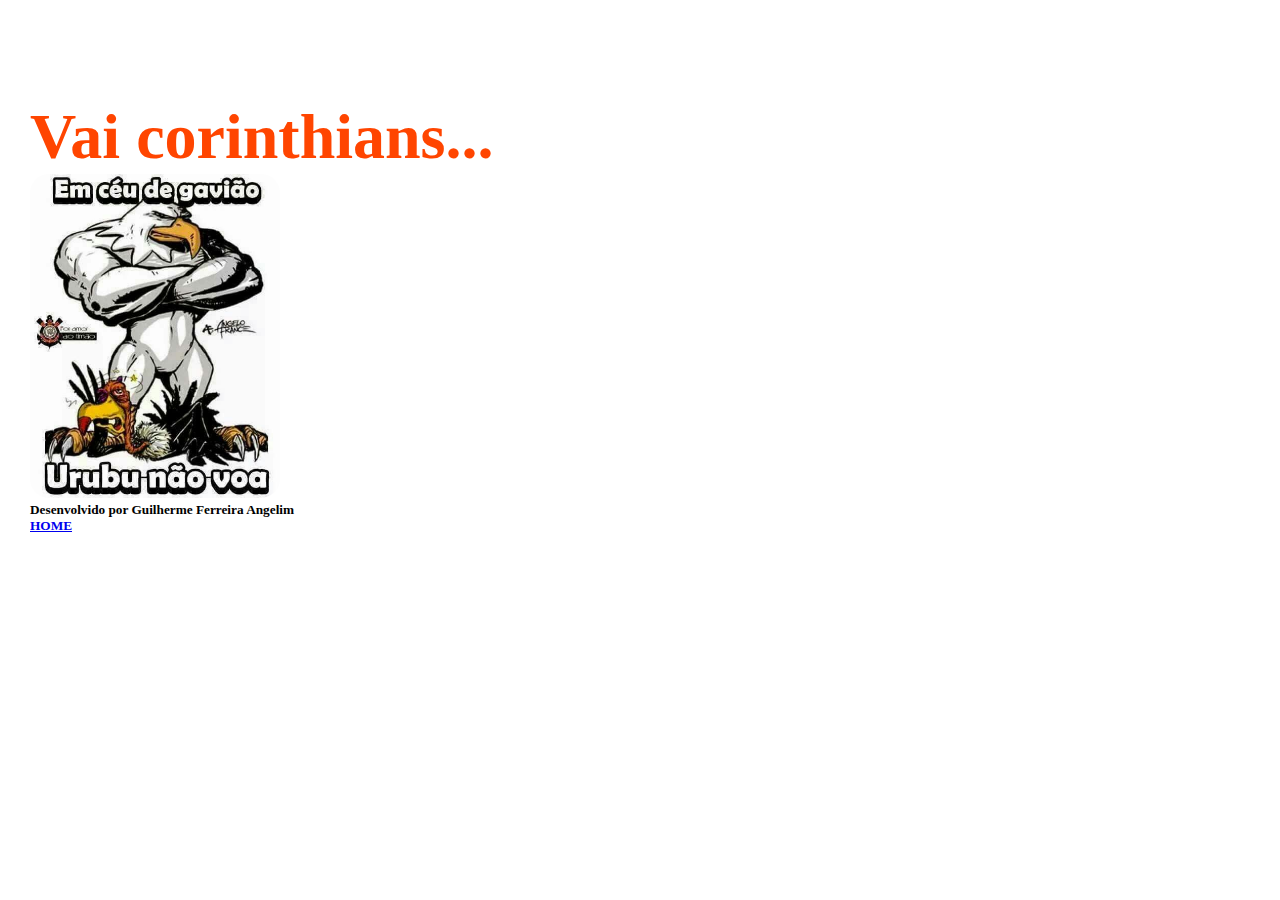
<file: page1.html>
<!DOCTYPE html>
<html lang="pt-br">
<head>
    <meta charset="UTF-8">
    <meta name="viewport" content="width=device-width, initial-scale=1.0">
    <link rel="stylesheet" href="./src/css/página.css">
    <title>Página 1</title>
</head>
<body>
    <header>
        <h1>Vai corinthians...</h1>
        
    </header>
    <main>
        <div>
            <img src="./src/assets/imagem2.jpg"/>
        </div>
    </main>
    <footer>
        <h5>
            Desenvolvido por Guilherme Ferreira Angelim
            <nav>
            <a href="./index.html">HOME</a>
        </nav>
        </h5>
    </footer>

</body>
</html>
</file>
<file: src/css/página.css>
*{
    margin: 0;
    padding: 0;
    box-sizing: border-box;
}

body{
    margin:30px;
    animation: efeito2 0.7s infinite alternate;
}

h1{
    margin-top: 100px;
    font-size: 4rem;
    color:orangered;
    animation:efeito1 5s infinite;
}

h1:hover{
    text-decoration: underline;
    font-size: 4rem;
    border-bottom:10px solid #000;
}

img{
    border-radius: 20px;
    width: 250px;
    animation:efeito3 15s infinite;
}



@keyframes efeito1{
    from{
        margin-left:100%;
        width:100%;
    }
    to{
        margin-left:-100%;
        width: 100%
    }
}

@keyframes efeito2{
    0%{
        background: #fff;
    }
    70%{
        background-image:linear-Gradient(to right, #fff, #000);
    }
    100%{
        background-image: linear-Gradient(to right, #000, #fff);
    }
}

@keyframes efeito3{
    from{
        margin-left:120%;
    }
    to{
        margin-left:-100%;
    }
}
</file>
